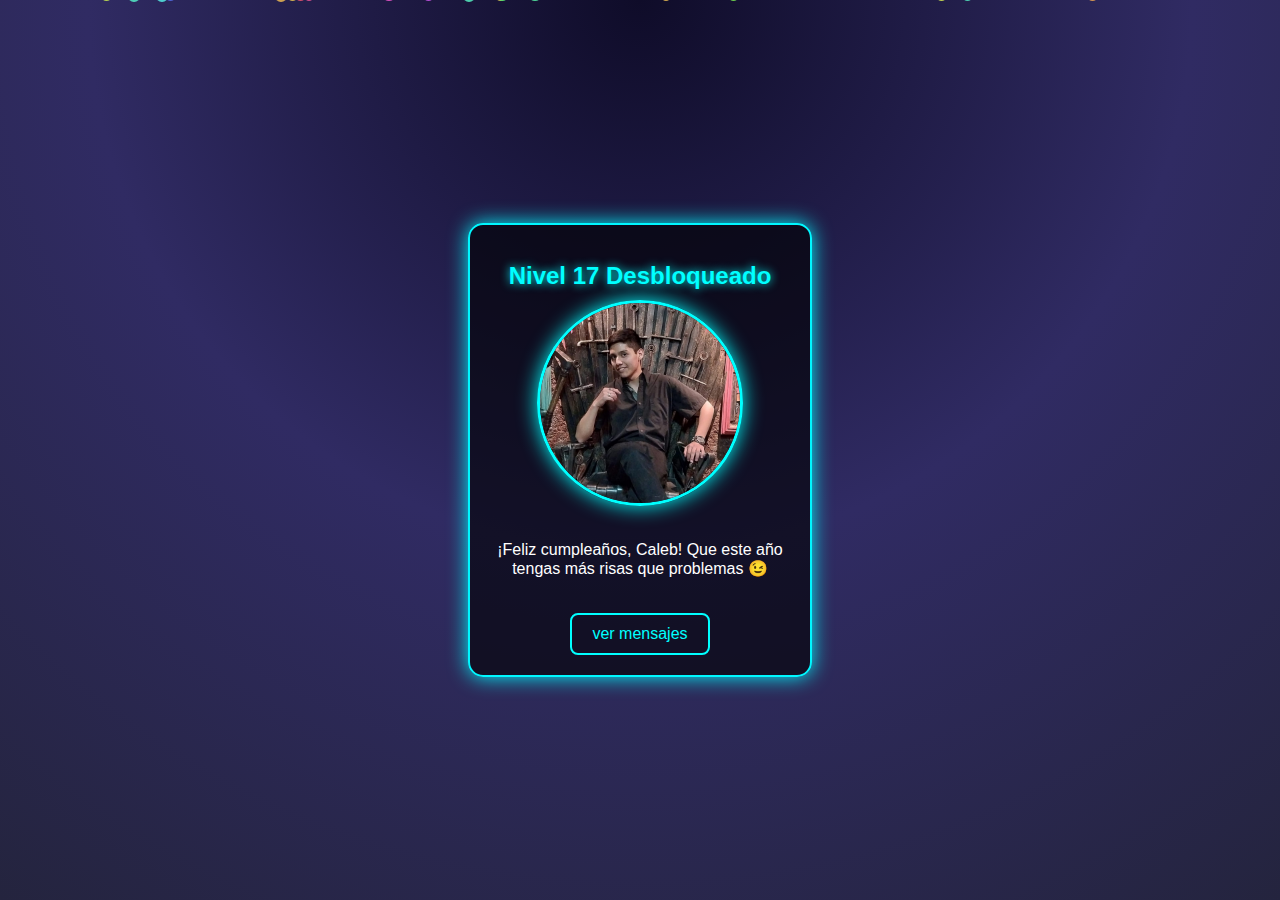
<file: index.html>
<!DOCTYPE html>
<html lang="es">
<head>
    <meta charset="UTF-8">
    <meta name="viewport" content="width=device-width, initial-scale=1.0">
    <link rel="shortcut icon" href="img/favicon.ico" type="image/x-icon">
    <link rel="stylesheet" href="css/estilos.css">
    <title>Saludo de cumpleaños</title>
</head>
<body>
  <div class="card">
    <h1>Nivel 17 Desbloqueado</h1>
    <img src="img/foto.jpg" alt="Foto Sobrino" class="fotoprincipal">
    <p>¡Feliz cumpleaños, Caleb! Que este año tengas más risas que problemas 😉</p>
    <button onclick="window.location.href='mensajes.html'">ver mensajes</button>
  </div>



    <script src="js/app.js"></script>
</body>
</html>
</file>
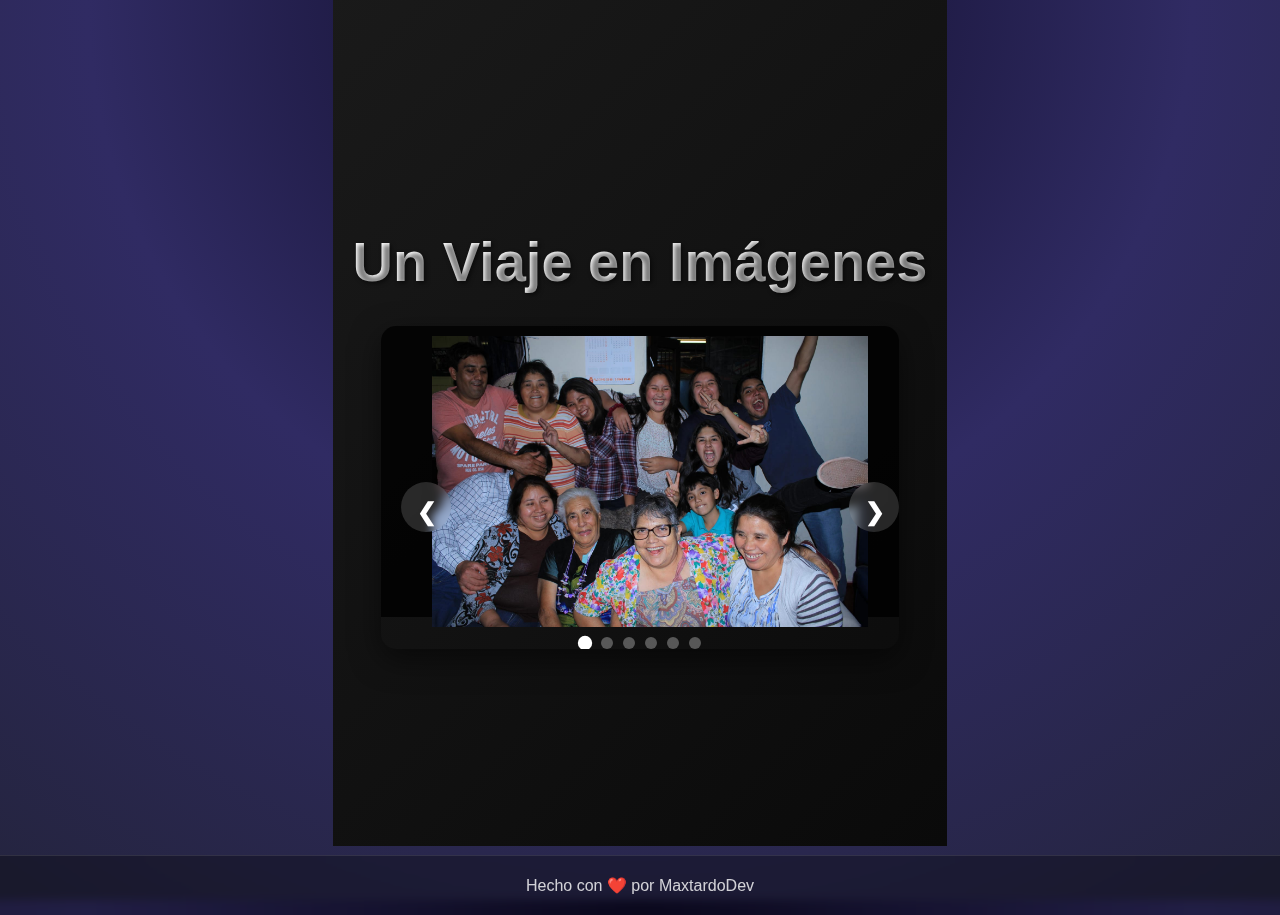
<file: MasRecuerdos.html>
<!DOCTYPE html>
<html lang="es">
<head>
    <meta charset="UTF-8">
    <meta name="viewport" content="width=device-width, initial-scale=1.0">
    <link rel="stylesheet" href="css/carrusel.css"> 
    <link rel="stylesheet" href="css/estilos.css">
    <link rel="shortcut icon" href="img/favicon2.ico" type="image/x-icon">
    <title>Un Viaje en Imágenes</title>
</head>
<body>
    <div class="carousel-container">
        <h2>Un Viaje en Imágenes</h2>
        <div class="carousel">
            <div class="slides">
                <!-- Las imágenes se cargarán dinámicamente con JavaScript -->
            </div>
            <div class="buttons">
                <button class="prev">&#10094;</button>
                <button class="next">&#10095;</button>
            </div>
            <div class="indicators"></div>
        </div>
    </div>

    <footer>
        <p>Hecho con <span>❤️</span> por MaxtardoDev</p>
    </footer>

    <script src="js/carrusel.js"></script>
</body>
</html>
</file>
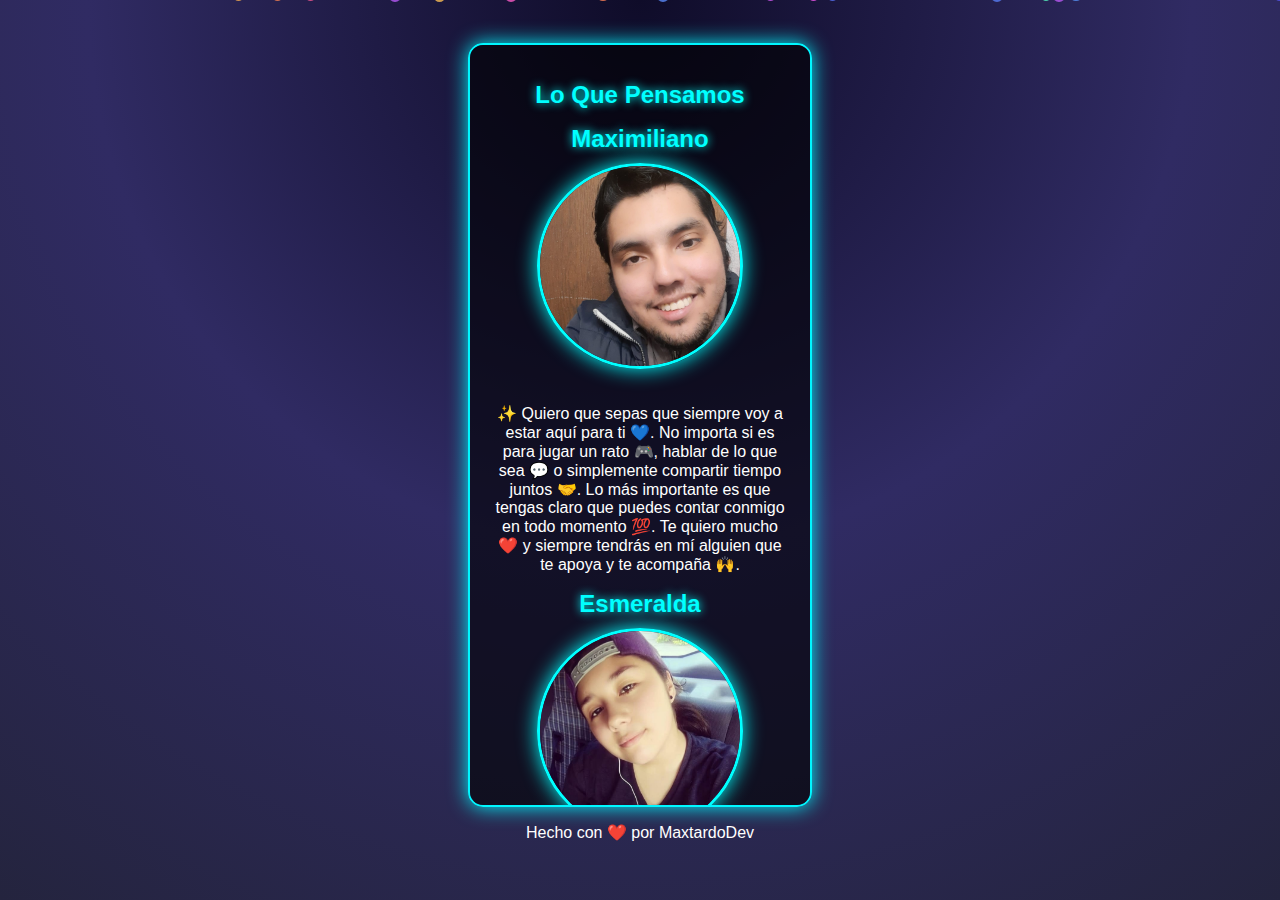
<file: mensajes.html>
<!DOCTYPE html>
<html lang="en">
<head>
    <meta charset="UTF-8">
    <meta name="viewport" content="width=device-width, initial-scale=1.0">
    <link rel="shortcut icon" href="img/favicon2.ico" type="image/x-icon">
    <link rel="stylesheet" href="css/estilos.css">
    <title>mensajes</title>
</head>
<body>
    <div class="card">
        <h1>Lo Que Pensamos</h1>
        <div id="mensajes-container">
            <h1>Maximiliano</h1>
            <img src="img/max.jpg" alt="fotoMax" class="Maximiliano">
            <p>
                ✨ Quiero que sepas que siempre voy a estar aquí para ti 💙. No importa si es para jugar un rato 🎮, hablar de lo que sea 💬 o simplemente compartir tiempo juntos 🤝. Lo más importante es que tengas claro que puedes contar conmigo en todo momento 💯. Te quiero mucho ❤️ y siempre tendrás en mí alguien que te apoya y te acompaña 🙌.
            </p>
            <h1>Esmeralda</h1>
            <img src="img/esmeralda.jpg" alt="fotoEsme" class="Esmeralda">
            <p>Hermano, quiero que sepas que te quiero mucho y que siempre voy a estar aquí para ti 🤍. No importa si es para escucharte, darte un consejo o simplemente acompañarte en lo que necesites. Eres una de las personas más importantes en mi vida y siempre podrás contar conmigo 💕.
            Y claro… mientras yo viva siempre tendrás a alguien que te moleste jaja 😏😂.
            Con cariño,
            Esmeralda ✨</p>
        </div>
        <button id="verFotos">Ver Fotos</button>

    </div>
   


    <script src="js/app.js"></script>


  <footer>
    <p>Hecho con ❤️ por MaxtardoDev  </p>
  </footer>
</body>
</html>
</file>
<file: css/estilos.css>
body {
  margin: 0;
  font-family: "Segoe UI", Tahoma, Geneva, Verdana, sans-serif;
  background: radial-gradient(circle at top, #0f0c29, #302b63, #24243e);
  color: #fff;
  display: flex;
  flex-direction: column; /* Añadir esta línea */
  justify-content: center;
  align-items: center;
  height: 100vh;
  overflow: hidden;
}

.card {
  background: rgba(0, 0, 0, 0.6);
  border: 2px solid #00f7ff;
  border-radius: 15px;
  padding: 20px;
  text-align: center;
  width: 300px;
  box-shadow: 0 0 20px #00f7ff;
  transition: transform 0.3s ease;
}

.card:hover {
  transform: scale(1.05);
  box-shadow: 0 0 30px #0ff;
}

.card img {
  width: 100%;
  border-radius: 10px;
  margin-bottom: 15px;
}

.card h1 {
  font-size: 1.5em;
  margin-bottom: 10px;
  color: #0ff;
  text-shadow: 0 0 10px #0ff;
}

.card p {
  font-size: 1em;
  margin-bottom: 15px;
}

.card button {
  background: none;
  border: 2px solid #0ff;
  color: #0ff;
  padding: 10px 20px;
  font-size: 1em;
  border-radius: 8px;
  cursor: pointer;
  transition: all 0.3s ease;
}

/* Modificar los estilos del botón */
button {
  position: static; /* Remover position: relative */
  margin-top: 20px; /* Añadir margen superior */
  background: none;
  border: 2px solid #0ff;
  color: #0ff;
  padding: 10px 20px;
  font-size: 1em;
  border-radius: 8px;
  cursor: pointer;
  transition: all 0.3s ease;
}

.card button:hover {
  background: #0ff;
  color: #000;
  box-shadow: 0 0 15px #0ff;
}

/* Modal */
.modal {
  display: none;
  position: fixed;
  z-index: 1000;
  left: 0;
  top: 0;
  width: 100%;
  height: 100%;
  background: rgba(0, 0, 0, 0.9);
  justify-content: center;
  align-items: center;
  flex-direction: column;
}

.modal h2 {
  color: #0ff;
  margin-bottom: 20px;
  text-shadow: 0 0 10px #0ff;
}

.gallery {
  display: flex;
  gap: 15px;
  overflow-x: auto;
  padding: 10px;
  max-width: 90%;
}

.gallery img {
  height: 200px;
  border-radius: 10px;
  border: 2px solid #0ff;
  transition: transform 0.3s ease;
}

.gallery img:hover {
  transform: scale(1.1);
  box-shadow: 0 0 20px #0ff;
}

.close {
  position: absolute;
  top: 20px;
  right: 30px;
  font-size: 2em;
  color: #fff;
  cursor: pointer;
}

.card img {
  width: 200px; /* tamaño del círculo */
  height: 200px;
  border-radius: 50%; /* círculo */
  object-fit: cover; /* recorta sin deformar */
  object-position: 50% 25%; /* centra más arriba para enfocar la cara */
  margin-bottom: 15px;
  border: 3px solid #0ff; /* borde estilo neon */
  box-shadow: 0 0 20px #0ff;
}

/* Confeti */
.confetti {
  position: fixed;
  top: -10px;
  width: 8px;
  height: 8px;
  background: red;
  opacity: 0.9;
  animation: caer linear forwards;
  border-radius: 50%;
  z-index: 2000;
}
/* Agregar scroll a la card */
.card {
  max-height: 80vh;
  overflow-y: auto;
}

.card::-webkit-scrollbar {
  width: 8px;
}

.card::-webkit-scrollbar-track {
  background: rgba(0, 0, 0, 0.2);
  border-radius: 4px;
}

.card::-webkit-scrollbar-thumb {
  background: #00f7ff;
  border-radius: 4px;
  box-shadow: 0 0 5px #00f7ff;
}

@keyframes caer {
  to {
    transform: translateY(100vh) rotate(720deg);
    opacity: 0.7;
  }
}



button {
  position: static; /* Remover position: relative */
  margin-top: 20px; /* Añadir margen superior */
  background: none;
  border: 2px solid #0ff;
  color: #0ff;
  padding: 10px 20px;
  font-size: 1em;
  border-radius: 8px;
  cursor: pointer;
  transition: all 0.3s ease;
}
button:hover {
  background: #0ff;
  color: #000;
  box-shadow: 0 0 15px #0ff;
}

/* Estilos para el slider */
.slider-container {
    position: relative;
    max-width: 800px;
    margin: auto;
    overflow: hidden;
}

.slider {
    display: flex;
    transition: transform 0.5s ease-in-out;
}

.slide {
    min-width: 100%;
}

.slide img {
    width: 100%;
    height: auto;
}

.prev, .next {
    cursor: pointer;
    position: absolute;
    top: 50%;
    transform: translateY(-50%);
    padding: 16px;
    color: white;
    font-weight: bold;
    font-size: 18px;
    transition: 0.6s ease;
    border-radius: 0 3px 3px 0;
    user-select: none;
    background-color: rgba(0,0,0,0.8);
    border: none;
}

.next {
    right: 0;
    border-radius: 3px 0 0 3px;
}

.prev:hover, .next:hover {
    background-color: rgba(0,0,0,0.9);
}
</file>
<file: css/carrusel.css>
/* Contenedor principal */
.carousel-container {
  text-align: center;
  margin: 0 auto;
  padding: 20px;
  color: white;
  font-family: 'Segoe UI', Arial, sans-serif;
  background: linear-gradient(135deg, #1a1a1a 0%, #0a0a0a 100%);
  min-height: calc(100vh - 80px); /* Ajustamos el alto para dejar espacio al footer */
  display: flex;
  flex-direction: column;
  align-items: center;
  justify-content: center;
}

/* Título */
.carousel-container h2 {
  font-size: 3.5rem;
  margin-bottom: 2rem;
  text-shadow: 2px 2px 4px rgba(0,0,0,0.5);
  background: linear-gradient(90deg, #fff, #e6e6e6);
  background-clip: text;
  -webkit-background-clip: text;
  -moz-background-clip: text;
  -webkit-text-fill-color: transparent;
  color: transparent; /* Fallback para navegadores que no soportan background-clip */
}

/* Carrusel */
.carousel {
  width: 90%;
  max-width: 900px;
  margin: 0 auto;
  position: relative;
  border-radius: 15px;
  overflow: hidden;
  box-shadow: 0 10px 30px rgba(0,0,0,0.5);
}

/* Contenedor de slides */
.slides {
  width: 100%;
  aspect-ratio: 16/9;
  position: relative;
  background: rgba(0,0,0,0.8);
}

/* Imágenes con fade */
.slides img {
  position: absolute;
  top: 0;
  left: 0;
  width: 100%;
  height: 100%;
  opacity: 0;
  object-fit: contain;
  padding: 10px;
  transition: opacity 0.5s ease-in-out;
}
.slides img.active {
  opacity: 1;
}

/* Botones */
.buttons button {
  position: absolute;
  top: 50%;
  transform: translateY(-50%);
  background: rgba(255,255,255,0.15);
  border: none;
  width: 50px;
  height: 50px;
  border-radius: 50%;
  cursor: pointer;
  color: white;
  font-size: 24px;
  backdrop-filter: blur(5px);
  transition: all 0.3s ease;
}
.buttons button:hover {
  background: rgba(255,255,255,0.3);
  transform: translateY(-50%) scale(1.1);
}

.prev { left: 20px; }
.next { right: 20px; }

/* Indicadores mejorados */
.indicators {
    margin-top: 20px;
    display: flex;
    gap: 10px;
    justify-content: center;
}

.dot {
    width: 12px;
    height: 12px;
    border-radius: 50%;
    background: rgba(255,255,255,0.3);
    cursor: pointer;
    transition: all 0.3s ease;
}

.dot.active {
    background: white;
    transform: scale(1.2);
}

/* Mejoras de accesibilidad */
.carousel:focus-within {
    outline: 3px solid #4A90E2;
    outline-offset: 4px;
}

/* Pantalla de carga */
.loading {
    position: absolute;
    top: 50%;
    left: 50%;
    transform: translate(-50%, -50%);
    color: white;
}

/* Optimizaciones móviles */
@media (hover: none) {
    .carousel button {
        opacity: 1;
        background: rgba(0,0,0,0.5);
    }
}

/* Footer mejorado */
footer {
    width: 100%;
    padding: 20px;
    margin-top: 9px;
    text-align: center;
    background: rgba(0, 0, 0, 0.3);
    backdrop-filter: blur(5px);
    border-top: 1px solid rgba(255, 255, 255, 0.1);
    position: relative;
    bottom: 0;
}

footer p {
    color: rgba(255, 255, 255, 0.8);
    font-size: 1rem;
    margin: 0;
}

footer span {
    color: #ff4d4d;
    animation: latido 1.5s ease infinite;
}

@keyframes latido {
    0% { transform: scale(1); }
    50% { transform: scale(1.2); }
    100% { transform: scale(1); }
}

/* Responsive Design */
@media screen and (max-width: 768px) {
    .carousel-container h2 {
        font-size: 2rem;
        margin-bottom: 1rem;
    }

    .carousel {
        width: 95%;
    }

    .buttons button {
        width: 40px;
        height: 40px;
        font-size: 18px;
    }

    .prev { left: 10px; }
    .next { right: 10px; }

    .dot {
        width: 8px;
        height: 8px;
    }

    footer {
        padding: 15px;
    }

    footer p {
        font-size: 0.9rem;
    }
}

@media screen and (max-width: 480px) {
    .carousel-container {
        padding: 10px;
    }

    .carousel-container h2 {
        font-size: 1.5rem;
    }

    .buttons button {
        width: 35px;
        height: 35px;
        font-size: 16px;
    }
}
</file>
